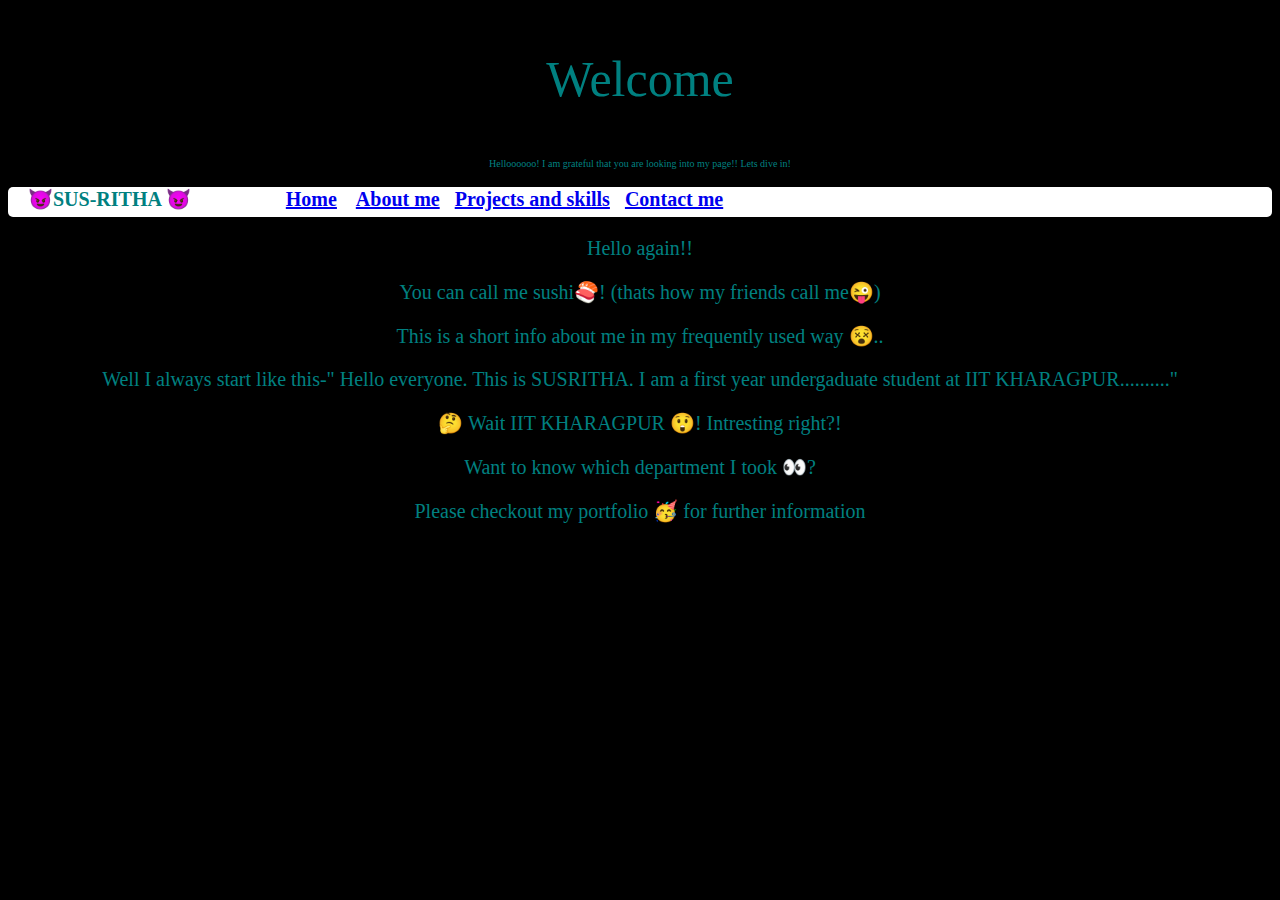
<file: index.html>
<!DOCTYPE html>
<html lang="en">
<head>
    <meta charset="UTF-8">
    <meta name="viewport" content="width=device-width, initial-scale=1.0">
    <title>Portfolio</title>
    <link rel="stylesheet" href="index.css">
</head>
<body>
    <header> <p class="p1">Welcome </p> Helloooooo! I am grateful that you are looking into my page!! Lets dive in!</header>
    <br>
   <nav> 
    <span> &nbsp;&nbsp;&nbsp;&nbsp;😈SUS-RITHA 😈</span>&nbsp;&nbsp;&nbsp;&nbsp;&nbsp;&nbsp;&nbsp;&nbsp;&nbsp;&nbsp;&nbsp;&nbsp;&nbsp;&nbsp;&nbsp;&nbsp;&nbsp;&nbsp;
    <a href="index.html" >Home</a> &nbsp;&nbsp;
    <a href="aboutme.html" >About me</a>&nbsp;&nbsp;
    <a href="skills.html" >Projects and skills</a>&nbsp;&nbsp;
    <a href="contact.html" >Contact me</a>
   </nav>
   <main>
   <p>Hello again!!</p> 
   You can call me sushi🍣! (thats how my friends call me😜)
   <p>This is a short info about me in my frequently used way 😵..</p>
   <p>Well I always start like this-" Hello everyone. This is SUSRITHA. I am a first year undergaduate student at IIT KHARAGPUR.........."
   </p>
    <p>🤔 Wait IIT KHARAGPUR 😲! Intresting right?!</p>
    <p> Want to know which department I took 👀?</p>
    <p>Please checkout my portfolio 🥳 for further information</p>
   </main>
</body>
</html>
</file>
<file: index.css>
body{
    background-color: black;
    color: teal;
}
header{
    font-size: 10px;
    text-align: center;
}
.p1{
    font-size: 50px;
}
nav{
    border-radius: 5px;
    border-color: red;
    border:10px;
    background-color: white;
    height:30px;
    font-weight: 900;
    font-size: 20px;
}
main{
    font-size: 20px;
    text-align: center;
}
</file>
